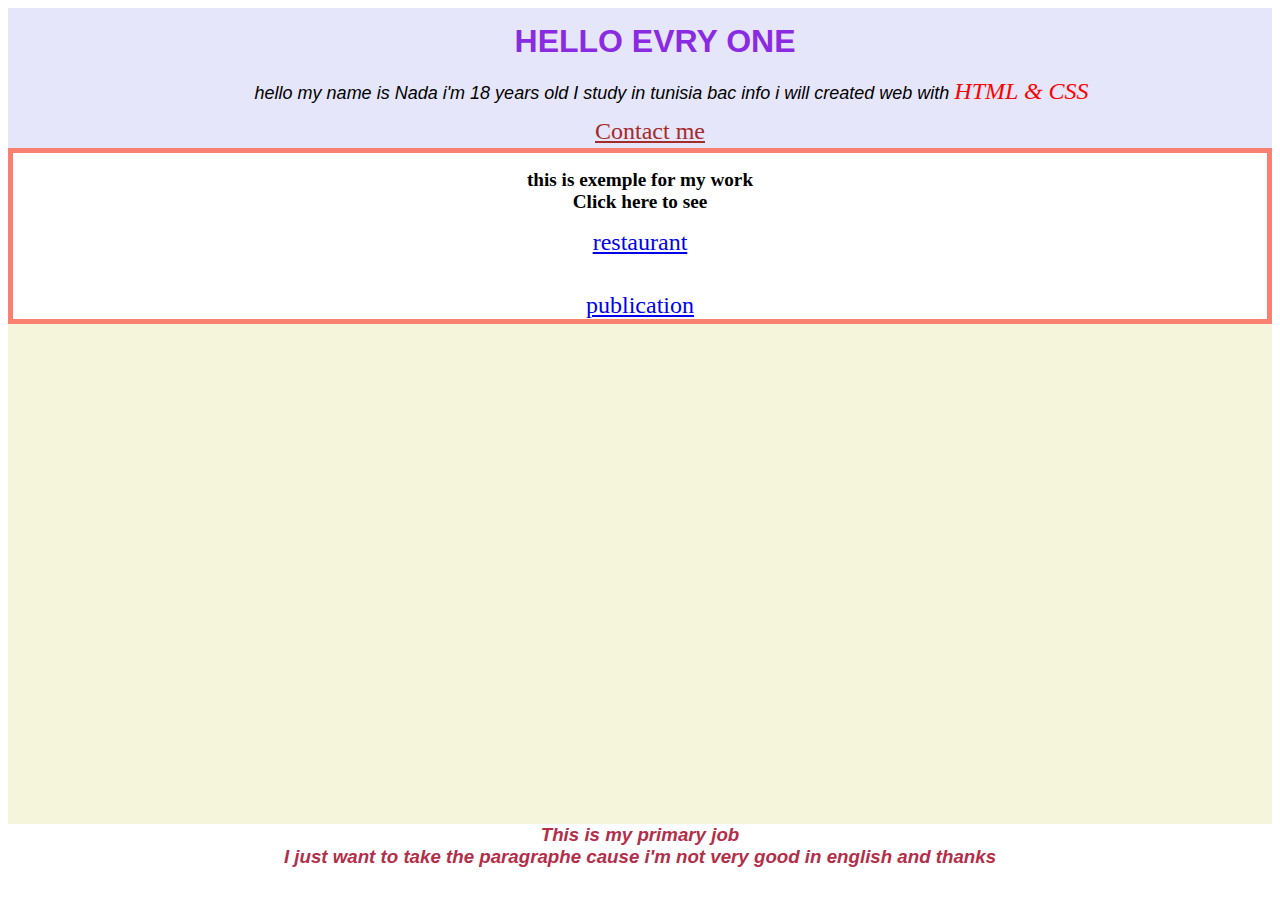
<file: index.html>
<!DOCTYPE html>
<html lang="en">
<head>
    <meta charset="UTF-8">
    <meta name="viewport" content="width=device-width, initial-scale=1.0">
    <title>portfolio</title>
    <link rel="stylesheet" href="style.css">
</head>
<body>
    <header class="hd">
        <h1>HELLO EVRY ONE</h1>
        <p>hello my name is Nada i'm 18 years old I study in tunisia bac info i will created web with <span>HTML & CSS</span></p>
        <a href="https://www.instagram.com/nada__ghanmii/" target="_blank" id="a1">Contact me</a>
    </header>
    <nav class="nv">
        <h2>this is exemple for my work <br>Click here to see</h2>
        <a href="restaurant.html" target="d" class="a2">restaurant</a><br><br>
        <a href="pub.html" target="c" class="a2">publication</a>
    </nav>
    <section class="sec">
        <iframe src="" frameborder="0" name="d"></iframe>
    </section>
    <article class="art">
        <iframe src="" frameborder="0" name="c"></iframe>
    </article>
    <footer><h3>This is my primary job <br>I  just want to take the paragraphe cause i'm not very good in english and thanks</h3></footer>
</body>
</html>
</file>
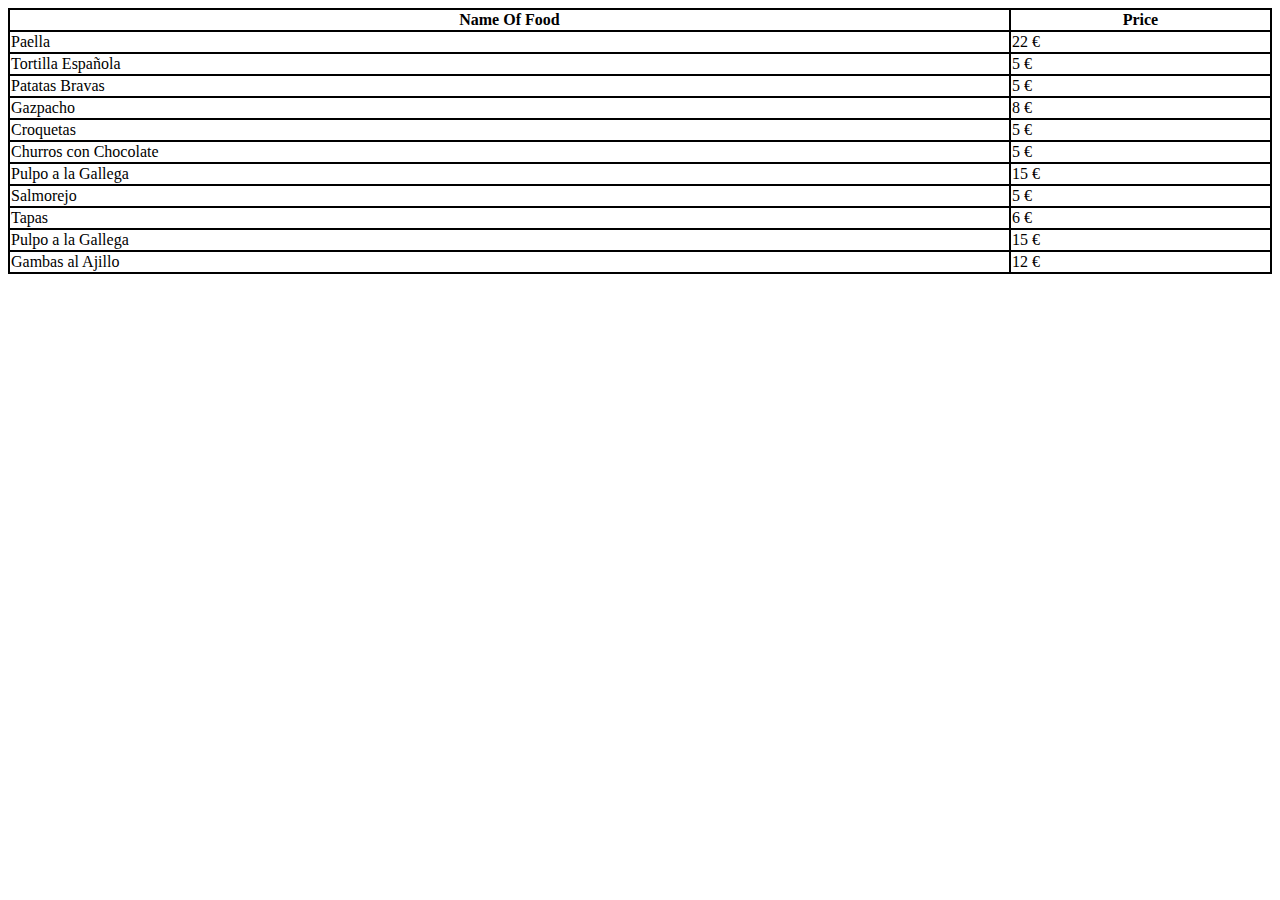
<file: menu.html>
<!DOCTYPE html>
<html lang="en">
<head>
    <meta charset="UTF-8">
    <meta name="viewport" content="width=device-width, initial-scale=1.0">
    <title>Document</title>
    <link rel="stylesheet" href="style.css">
</head>
<body>
    <table>
        <tr>
            <th>Name Of Food</th>
            <th>Price</th>
        </tr>
        <tr>
            <td>Paella</td>
            <td>22 €</td>
        </tr>
        <tr>
            <td>Tortilla Española</td>
            <td>5 €</td>
        </tr>
        <tr>
            <td>Patatas Bravas</td>
            <td>5 €</td>
        </tr>
        <tr>
            <td>Gazpacho</td>
            <td>8 €</td>
        </tr>
        <tr>
            <td>Croquetas</td>
            <td>5 €</td>
        </tr>
        <tr>
            <td>Churros con Chocolate</td>
            <td>5 €</td>
        </tr>
        <tr>
            <td>Pulpo a la Gallega</td>
            <td>15 €</td>
        </tr>
        <tr>
            <td>Salmorejo</td>
            <td>5 €</td>
        </tr>
        <tr>
            <td>Tapas</td>
            <td>6 €</td>
        </tr>
        <tr>
            <td>Pulpo a la Gallega</td>
            <td>15 €</td>
        </tr>
        <tr>
            <td>Gambas al Ajillo</td>
            <td>12 €</td>
        </tr>
    </table>
</body>
</html>
</file>
<file: style.css>
span{
    color: red;
    font-size: x-large;
    font-family: serif;
    font-style: italic;
    font-weight: 100;
    text-transform: capitalize;
}
h1{
    color: blueviolet;
    text-align: center;
    font-style: unset;
    font-family: Impact, Haettenschweiler, 'Arial Narrow Bold', sans-serif;
    display: block;
    width: 100%;
    height: 40px;
    padding: 15px;
}
p{
    color: black;
    font-size: large;
    font-family: 'Lucida Sans', 'Lucida Sans Regular', 'Lucida Grande', 'Lucida Sans Unicode', Geneva, Verdana, sans-serif;
    font-style: oblique;
    text-align: center;
    width: 105%;
    height: 30px;

}
.hd{
    background-color: rgb(230, 230, 250);
}
#a1{
    color: brown;
    width: 100%;
    height: 20px;
    font-size: x-large;
    display: block;
    text-align: center;
    padding: 10px;
}
#a1,h1,p{
    margin: 0;
}
.nv{
    border:salmon solid 5px;
    margin-bottom: auto;
}
.sec{
    float: left;
    width: 50%;
    height: 500px;
    background-color: beige;
}
.art{
    background-color: beige;
    float: left;
    width: 50%;
    height: 500px;
}
h2{
    text-align: center;
    font-size: larger;
}
.a2{
    display: block;
    font-size: x-large;
    text-align: center;
}
h3{
    text-align: center;
    color: rgb(179, 46, 73);
    font-family: 'Franklin Gothic Medium', 'Arial Narrow', Arial, sans-serif;
    font-style: oblique;
}
iframe{
    width: 100%;
    height: 100%;
}

.hd:hover{
    background-color: rgb(255, 228, 225);
}
#a3{
    float: right;
    width: 60%;
    height: 307px;
}
h4{
    text-align: center;
    text-decoration: dashed;
    font-style: oblique;
    font-family: Cambria, Cochin, Georgia, Times, 'Times New Roman', serif; 
    font-size: x-large;
    color: rgb(198, 12, 245);
    text-shadow: 3px 5px 6px rgb(35, 3, 30) ;
}
.bd{
    background-color: rgb(206, 166, 166);
}
#im2{
    float: left;
    width: auto;
}
.nv2{
    float: left;
    width: 50%;
    height: 307px;
}
.sec2{
    float: right;
    width: 50%;
    height: auto;
}

#a4{
    font-size: large;
    color: brown;
    width: 100%;
    height: 20px;
    padding: 20px;
}
table{
    border-collapse: collapse;
    border: solid 2px black;
    width: 100%;
    height: 100%;
}
tr,th,td{
    border: solid 2px black;
}
h5{
    text-align: center;
    color: rgb(34, 1, 53);
    font-family: 'Trebuchet MS', 'Lucida Sans Unicode', 'Lucida Grande', 'Lucida Sans', Arial, sans-serif;
    font-style: oblique;
    text-transform: capitalize;
}
footer{
    clear: both;
}
h6{
    text-align: center;
    text-decoration: dashed;
    font-style: oblique;
    font-family: Cambria, Cochin, Georgia, Times, 'Times New Roman', serif; 
    font-size: x-large;
    color: rgb(101, 6, 40);
    font-weight: 300;
    text-transform: capitalize;
}
section{
    float: left;
    width: 50%;
}
article{
    float: right;
    width: 50%;
}
.in{
    border-radius: 20px;
    background-color: burlywood;
    position: relative;
    left:150px;
    top: 50px;
}
</file>
